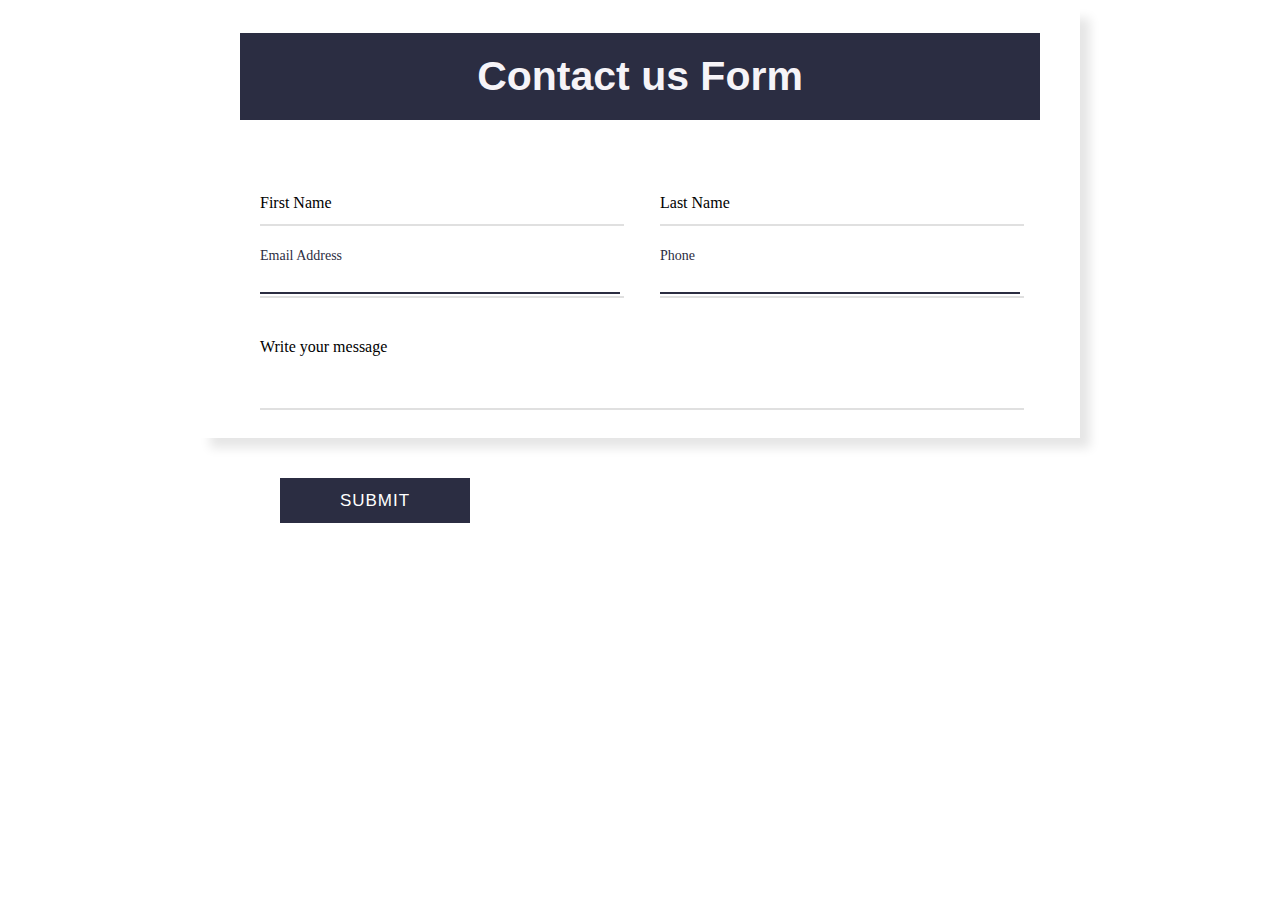
<file: sign.html>
<!DOCTYPE html>
<html lang="en">
<head>
    <meta charset="UTF-8">
    <meta name="viewport" content="width=device-width, initial-scale=1.0">
    <title>document</title>
    <link rel="stylesheet" href="sign.css">
</head>
<body>
 <div class="container">
      <div class="text">
         Contact us Form
      </div>
      <form action="#">
         <div class="form-row">
            <div class="input-data">
               <input type="text" required/>
               <div class="underline"></div>
               <label for="">First Name</label>
            </div>
            <div class="input-data">
               <input type="text" required/>
               <div class="underline"></div>
               <label for="">Last Name</label>
            </div>
         </div>
         <div class="form-row">
            <div class="input-data">
               <input type="text" />
               <div class="underline"></div>
               <label for="">Email Address</label>
            </div>
            <div class="input-data">
               <input type="phone" />
               <div class="underline"></div>
               <label for="">Phone</label>
            </div>
         </div>
         <div class="form-row">
         <div class="input-data textarea">
            <textarea rows="8" cols="80" required></textarea>
            <br />
            <div class="underline"></div>
            <label for="">Write your message</label>
            <br />
            <div class="form-row submit-btn">
               <div class="input-data">
                  <div class="inner"></div>
                  <input type="submit" value="submit"/>
               </div>
            </div>
          </div>
        </div>
      </form>
      </div>
  
</body>
</html>
</file>
<file: sign.css>
.container{
    /* max-width: 800px; */
    background: #fff;
    width: 800px;
    padding: 25px 40px 10px 40px;
    box-shadow: 10px 10px 10px rgba(0,0,0,0.1);
    /* display: flex;
    align-items: center;
    justify-content: center; */
    margin: 0 auto;
  
    
  }
  .container .text{
    text-align: center;
    font-size: 41px;
    font-weight: 600;
    font-family: 'Poppins', sans-serif;
    background-color: #2b2d42;
    padding: 20px 20px;
    display: flex;
    align-items: center;
    justify-content: center; 
    color: #f6f4f8;
    /* -webkit-background-clip: text;
    -webkit-text-fill-color: transparent; */
  }
  .container form{
    padding: 30px 0 0 0;
  }
  .container form .form-row{
    display: flex;
    margin: 32px 0;
  }
  form .form-row .input-data{
    width: 100%;
    height: 40px;
    margin: 0 20px;
    position: relative;
  }
  form .form-row .textarea{
    height: 70px;
  }
  .input-data input,
  .textarea textarea{
    display: block;
    width: 100%;
    height: 100%;
    border: none;
    font-size: 17px;
    border-bottom: 2px solid rgba(0,0,0, 0.12);
  }
  .input-data input:focus ~ label, .textarea textarea:focus ~ label,
  .input-data input:valid ~ label, .textarea textarea:valid ~ label{
    transform: translateY(-20px);
    font-size: 14px;
    color: #2b2d42;
  }
  .textarea textarea{
    resize: none;
    padding-top: 10px;
  }
  .input-data label{
    position: absolute;
    pointer-events: none;
    bottom: 10px;
    font-size: 16px;
    transition: all 0.3s ease;
  }
  .textarea label{
    width: 100%;
    bottom: 40px;
    background: #fff;
  }
  .input-data .underline{
    position: absolute;
    bottom: 0;
    height: 2px;
    width: 100%;
  }
  .input-data .underline:before{
    position: absolute;
    content: "";
    height: 2px;
    width: 100%;
    background: #2b2d42;
    transform: scaleX(0);
    transform-origin: center;
    transition: transform 0.3s ease;
  }
  .input-data input:focus ~ .underline:before,
  .input-data input:valid ~ .underline:before,
  .textarea textarea:focus ~ .underline:before,
  .textarea textarea:valid ~ .underline:before{
    transform: scale(1);
  }
  .submit-btn .input-data{
    overflow: hidden;
    height: 45px!important;
    width: 25%!important;
  }
  .submit-btn .input-data .inner{
    height: 100%;
    width: 300%;
    position: absolute;
    left: -100%;
    background:#2b2d42;
    transition: all 0.4s;
  }
  .submit-btn .input-data:hover .inner{
    left: 0;
  }
  .submit-btn .input-data input{
    background: none;
    border: none;
    color: #fff;
    font-size: 17px;
    font-weight: 500;
    text-transform: uppercase;
    letter-spacing: 1px;
    cursor: pointer;
    position: relative;
    z-index: 2;
  }
  @media (max-width: 700px) {
    .container .text{
      font-size: 30px;
    }
    .container form{
      padding: 10px 0 0 0;
    }
    .container form .form-row{
      display: block;
    }
    form .form-row .input-data{
      margin: 35px 0!important;
    }
    .submit-btn .input-data{
      width: 40%!important;
    }
  }
</file>
